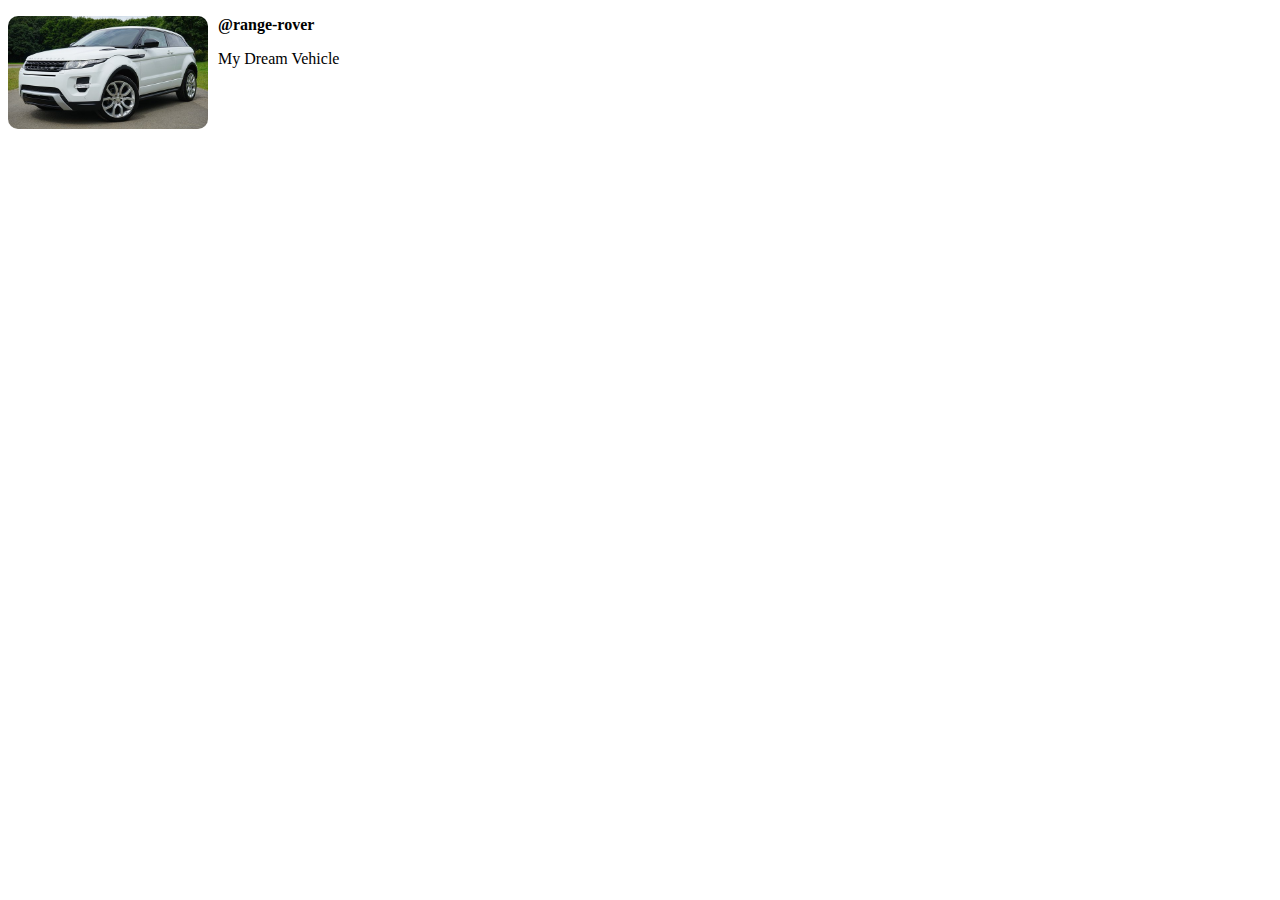
<file: mywebapp/index.html>
<!DOCTYPE html>
<html lang="en">
<head>
    <meta charset="UTF-8">
    <meta http-equiv="X-UA-Compatible" content="IE=edge">
    <meta name="viewport" content="width=device-width, initial-scale=1.0"> 
    <meta name="keywords" content="HTML, CSS etc.">
    <meta name="description" content="This is a home page for rangerover; my dream car">
    <title>My Web App</title>
    <style>
        img {
            width: 200px;
            border-radius: 10px;
            float: left;
            margin-right: 10px;
        }
        .username {
            font-weight: bold;
        }
    </style>
</head>
<body>
    <img src="images/range-rover-1492905__340.jpg" alt="Range Rover">
    <p class="username">@range-rover</p>
    <p>My Dream Vehicle</p>

    <script></script>
</body>
</html>
</file>
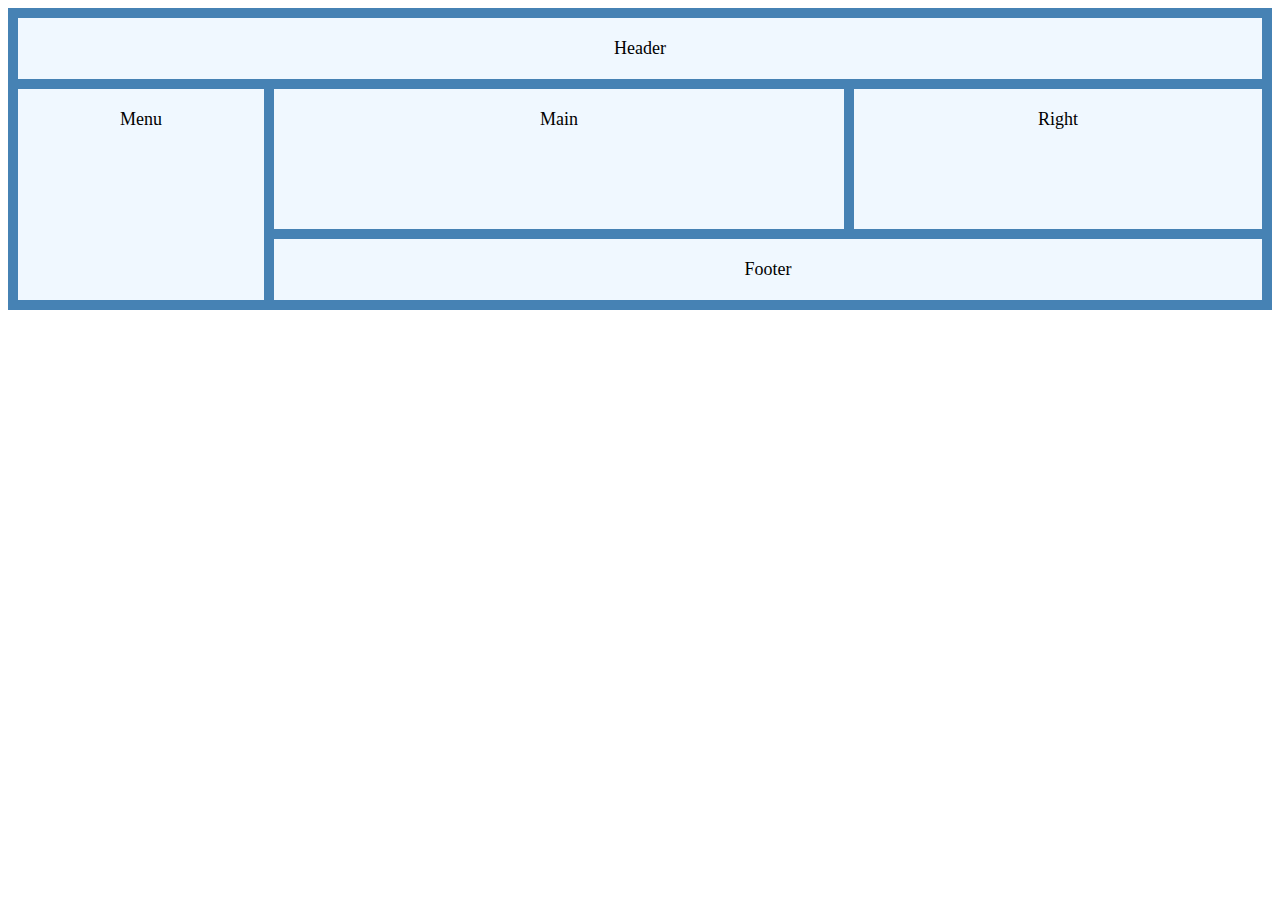
<file: mywebapp/cssgridlayout.html>
<!DOCTYPE html>
<html lang="en">
<head>
    <meta charset="UTF-8">
    <meta http-equiv="X-UA-Compatible" content="IE=edge">
    <meta name="viewport" content="width=device-width, initial-scale=1.0">
    <title>CSS Gridalyput</title>
    <style>
        .grid-layout {
          background-color: steelblue;
          padding: 10px;
          display: grid;
          grid-gap: 10px;
          grid-template-areas:
            'header header header header header header'
            'menu main main main right right'
            'menu footer footer footer footer footer';
        }
      
        .grid-layout > div {
          background-color: aliceblue;
          padding: 20px;
          text-align: center;
          font-size: 18px;
        }
      </style>
</head>
<body>
    <div class="grid-layout">
        <div style="grid-area: header">Header</div>
        <div style="grid-area: menu">Menu</div>
        <div style="grid-area: main; height: 100px;">Main</div>
        <div style="grid-area: right">Right</div>
        <div style="grid-area: footer">Footer</div>
      </div>
    
</body>
</html>
</file>
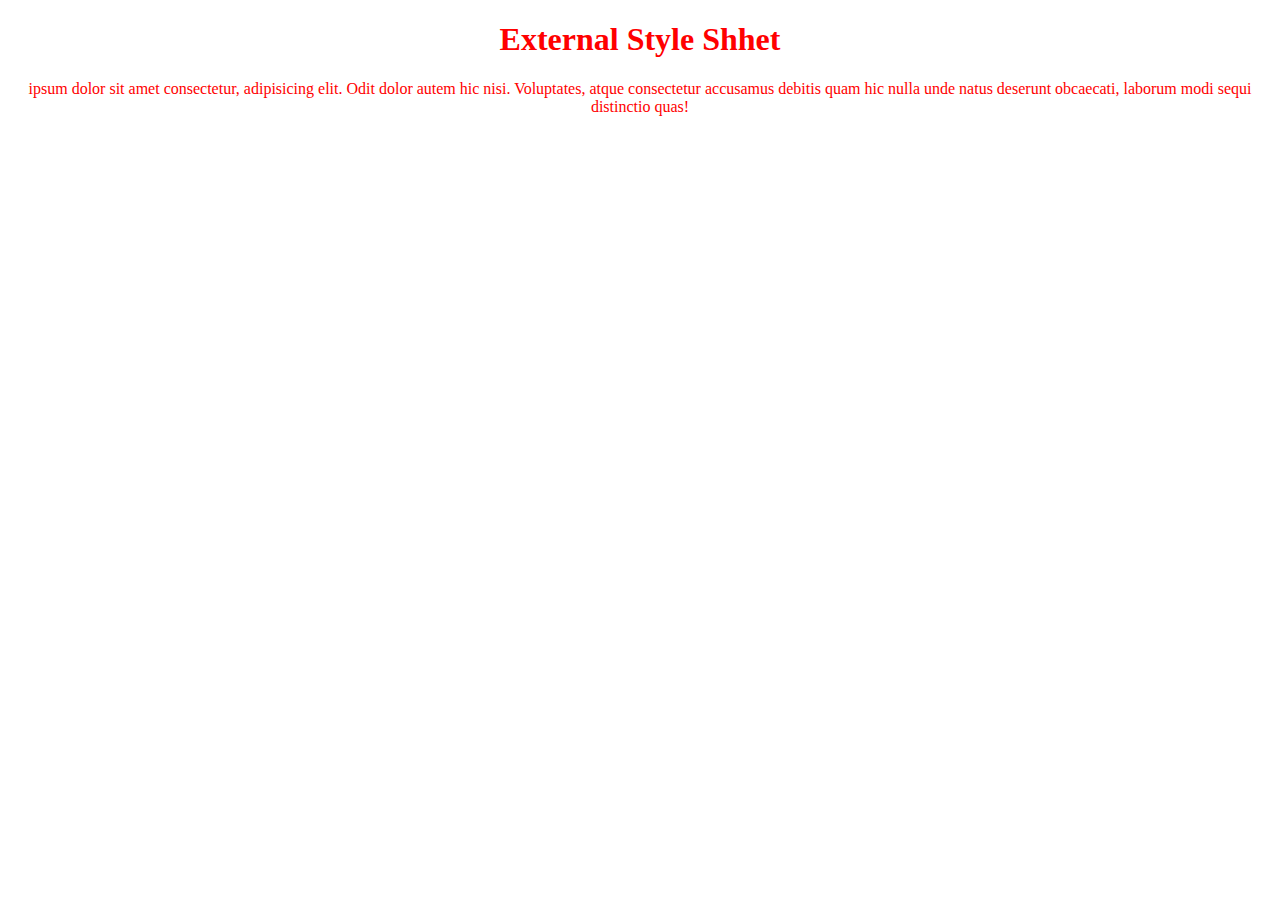
<file: mywebapp/externalcss.html>
<!DOCTYPE html>
<html lang="en">
<head>
    <meta charset="UTF-8">
    <meta name="viewport" content="width=device-width, initial-scale=1.0">
    <title>External Style Sheet</title>
    
    <style>
        .center {
          text-align: center;
          color: red;
        }
        </style>
</head>
<body>
    <h1 class="center">External Style Shhet</h1>
    <p class="center">ipsum dolor sit amet consectetur, adipisicing elit. Odit dolor autem hic nisi. Voluptates, atque consectetur accusamus debitis quam hic nulla unde natus deserunt obcaecati, laborum modi sequi distinctio quas!</p>
</body>
</html>
</file>
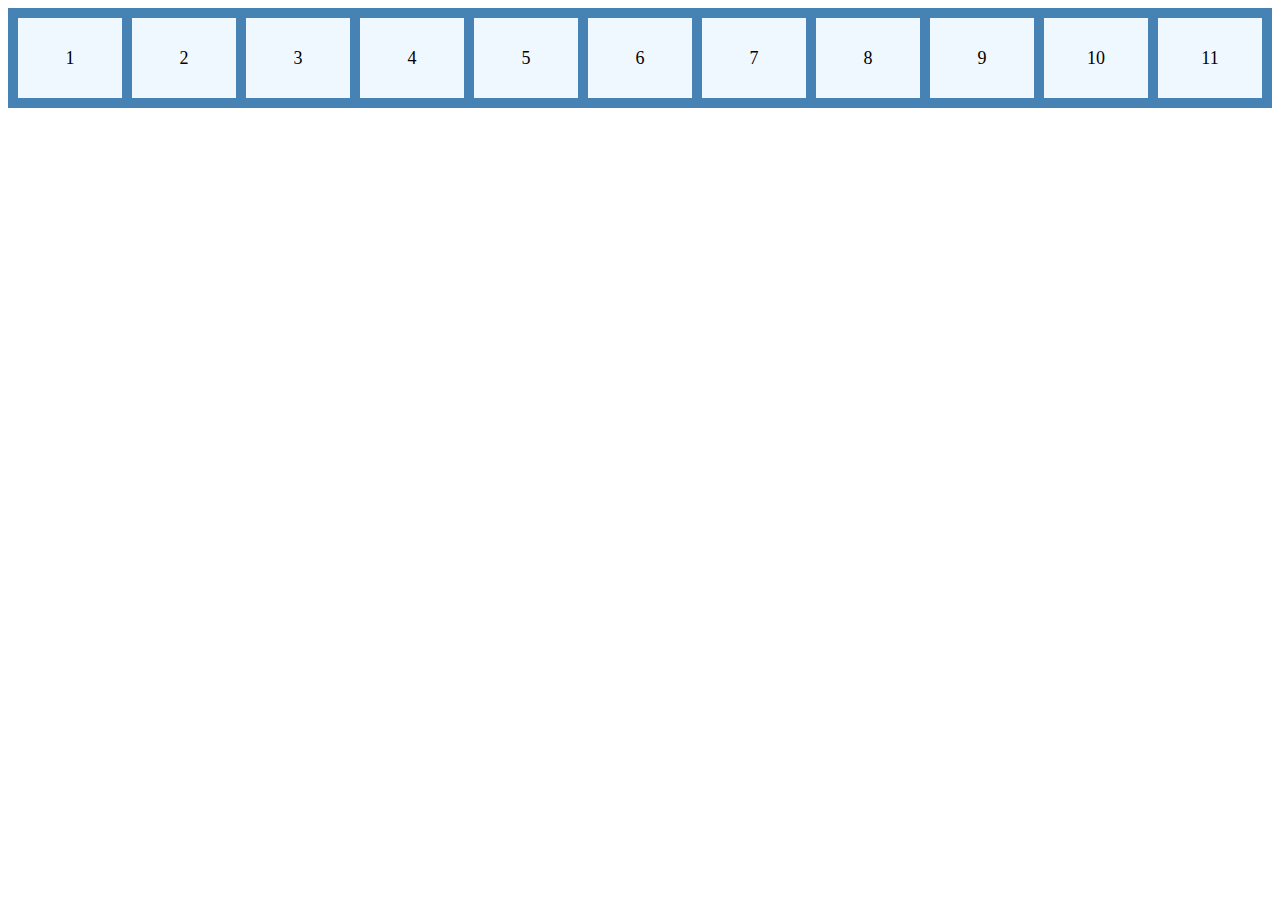
<file: mywebapp/flexboxlayout.html>
<!DOCTYPE html>
<html lang="en">
<head>
    <meta charset="UTF-8">
    <meta http-equiv="X-UA-Compatible" content="IE=edge">
    <meta name="viewport" content="width=device-width, initial-scale=1.0">
    <title>Flexbox Layout</title>
    <style>
        .flexbox {
          background-color: steelblue;
          padding: 5px;
          display: flex;
          flex-wrap: wrap;
        }
      
        .flexbox > div {
          background-color: aliceblue;
          margin: 5px;
          height: 80px;
          width: 100px;
          line-height: 80px;
          text-align: center;
          font-size: 18px;
          flex: auto;
        }
      </style>
</head>
<body>
    <div class="flexbox">
        <div>1</div>
        <div>2</div>
        <div>3</div>
        <div>4</div>
        <div>5</div>
        <div>6</div>
        <div>7</div>
        <div>8</div>
        <div>9</div>
        <div>10</div>
        <div>11</div>
      </div>   
</body>
</html>
</file>
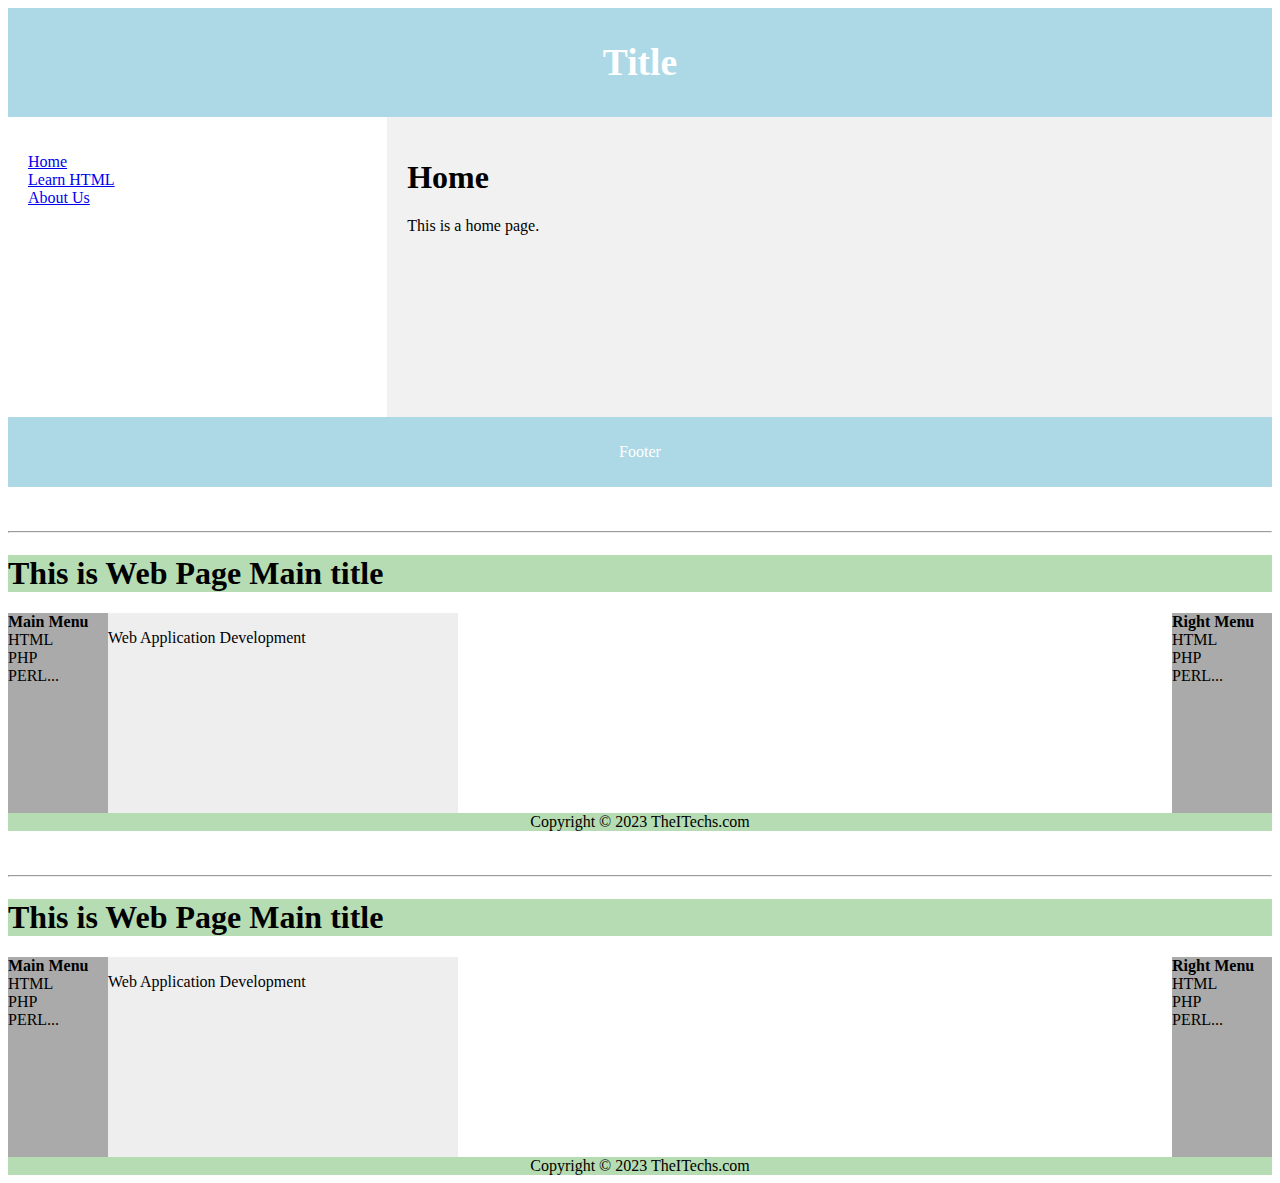
<file: mywebapp/htmllayout.html>
<!DOCTYPE html>
<html lang="en">
<head>
    <meta charset="UTF-8">
    <meta http-equiv="X-UA-Compatible" content="IE=edge">
    <meta name="viewport" content="width=device-width, initial-scale=1.0">
    <title>HTML LAYOUT</title>
</head>
<body>
    <body>
        <header>
            <h2>Title</h2>
        </header>
        <section>
          <nav>
            <ul>
              <li><a href="#">Home</a></li>
              <li><a href="#">Learn HTML</a></li>
              <li><a href="#">About Us</a></li>
            </ul>
          </nav>
          <article>
            <h1>Home</h1>
            <p>This is a home page.</p>
          </article>
        </section>
        <footer>
          <p>Footer</p>
        </footer>
    </body>
    <style>
      * {
        box-sizing: border-box;
      }
      header {
        background-color: lightblue;
        text-align: center;
        padding: 2px;
        font-size: 25px;
        color: white;
      }
      nav {
        float: left;
        width: 30%;
        height: 300px;
        background: #fff;
        padding: 20px;
      }
      nav ul {
        list-style-type: none;
        padding: 0;
      }
      article {
        float: left;
        padding: 20px;
        width: 70%;
        background-color: #f1f1f1;
        height: 300px; 
      }
      footer {
        background-color: lightblue;
        padding: 10px;
        text-align: center;
        color: white;
      }
      section::after {
        content: "";
        display: table;
        clear: both;
      }
    </style>

<br>
<br>
<hr>
<!--HTML Layout using TABLE-->

      <div style = "width:100%">
		
         <div style = "background-color:#b5dcb3; width:100%">
            <h1>This is Web Page Main title</h1>
         </div>
			
         <div style = "background-color:#aaa; height:200px; width:100px; float:left;">
            <div><b>Main Menu</b></div>
            HTML<br />
            PHP<br />
            PERL...
         </div>
			
         <div style = "background-color:#eee; height:200px; width:350px; float:left;" >
            <p>Web Application Development</p>
         </div>
		
         <div style = "background-color:#aaa; height:200px; width:100px; float:right;">
            <div><b>Right Menu</b></div>
            HTML<br />
            PHP<br />
            PERL...
         </div>
			
         <div style = "background-color:#b5dcb3; clear:both">
            <center>
               Copyright © 2023 TheITechs.com
            </center>
         </div>
			
      </div>

<br>
<br>
<hr>
<!--HTML Layout using DIV and SPAN-->

      <div style = "width:100%">
		
         <div style = "background-color:#b5dcb3; width:100%">
            <h1>This is Web Page Main title</h1>
         </div>
			
         <div style = "background-color:#aaa; height:200px; width:100px; float:left;">
            <div><b>Main Menu</b></div>
            HTML<br />
            PHP<br />
            PERL...
         </div>
			
         <div style = "background-color:#eee; height:200px; width:350px; float:left;" >
            <p>Web Application Development</p>
         </div>
		
         <div style = "background-color:#aaa; height:200px; width:100px; float:right;">
            <div><b>Right Menu</b></div>
            HTML<br />
            PHP<br />
            PERL...
         </div>
			
         <div style = "background-color:#b5dcb3; clear:both">
            <center>
              Copyright © 2023 TheITechs.com
            </center>
         </div>
			
      </div>
</body>



</html>
</file>
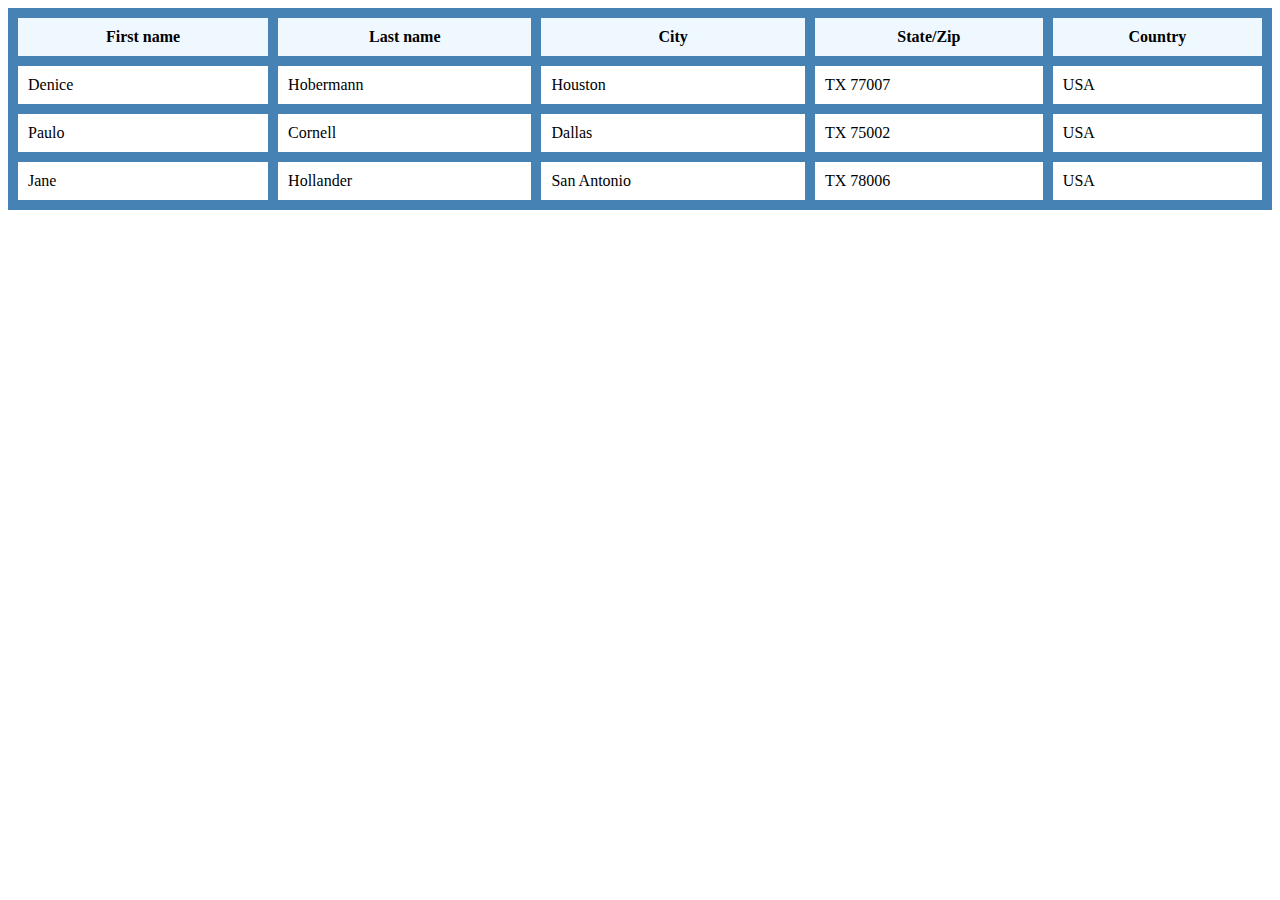
<file: mywebapp/htmltablelayout.html>
<!DOCTYPE html>
<html lang="en">
<head>
    <meta charset="UTF-8">
    <meta http-equiv="X-UA-Compatible" content="IE=edge">
    <meta name="viewport" content="width=device-width, initial-scale=1.0">
    <title>HTML Table Layout</title>
    <style>
        table.tb { border-collapse: collapse; width: 100%; }
        .tb th, .tb td { padding: 10px; border: 10px solid steelblue; }
        .tb th { background-color: aliceblue;}
      </style>
</head>
<body>
    <table class="tb">
        <tr>
          <th>First name</th>
          <th>Last name</th>
          <th>City</th>
          <th>State/Zip</th>
          <th>Country</th>
        </tr>
        <tr>
          <td>Denice</td>
          <td>Hobermann</td>
          <td>Houston</td>
          <td>TX 77007</td>
          <td>USA</td>
        </tr>
        <tr>
          <td>Paulo</td>
          <td>Cornell</td>
          <td>Dallas</td>
          <td>TX 75002</td>
          <td>USA</td>
        </tr>
        <tr>
          <td>Jane</td>
          <td>Hollander</td>
          <td>San Antonio</td>
          <td>TX 78006</td>
          <td>USA</td>
        </tr>
      </table>   
</body>
</html>
</file>
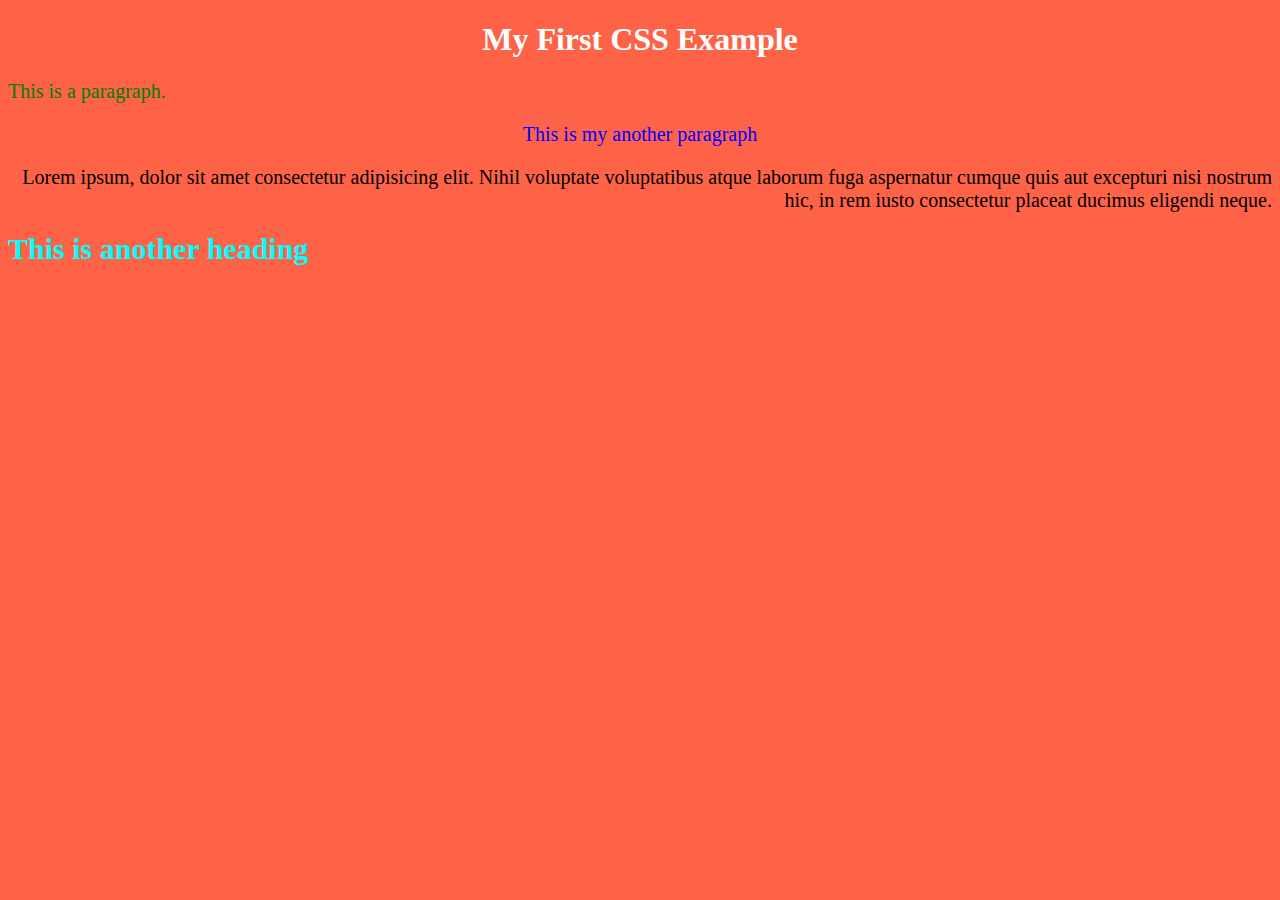
<file: mywebapp/mycss.html>
<!DOCTYPE html>
<html lang="en">
<head>
    <meta charset="UTF-8">
    <meta name="viewport" content="width=device-width, initial-scale=1.0">
    <title>MYCSS</title>
    <link rel="stylesheet" href="style.css">
    <style>
        body {
          background-color: tomato;
        }
        
        h1 {
          color: white;
          text-align: center;
        }
        
        p {
          font-family: verdana;
          font-size: 20px;
        }
        #para2 {
          color: blue;
          text-align: center;
        }
        .center {
          color: black;
          text-align: right;
        }
        h1.center {
          color: aqua;
          font-size: 30px;

        }
        h1.large {
          text-align: left;
        }
        
        </style>
</head>
<body>
    <h1>My First CSS Example</h1>
    <p style="color: green;">This is a paragraph.</p>
    <p id="para2">This is my another paragraph</p>
    <p class="center">Lorem ipsum, dolor sit amet consectetur adipisicing elit. Nihil voluptate voluptatibus atque laborum fuga aspernatur cumque quis aut excepturi nisi nostrum hic, in rem iusto consectetur placeat ducimus eligendi neque.</p>
    <h1 class="center large">This is another heading</h1>
    
</body>
</html>
</file>
<file: mywebapp/style.css>
h1 {
    color: blueviolet;
}

p {
    color: blue; /*set text color to blue */
    font-size: 60px;
}

/*This is a single line comment*/
</file>
